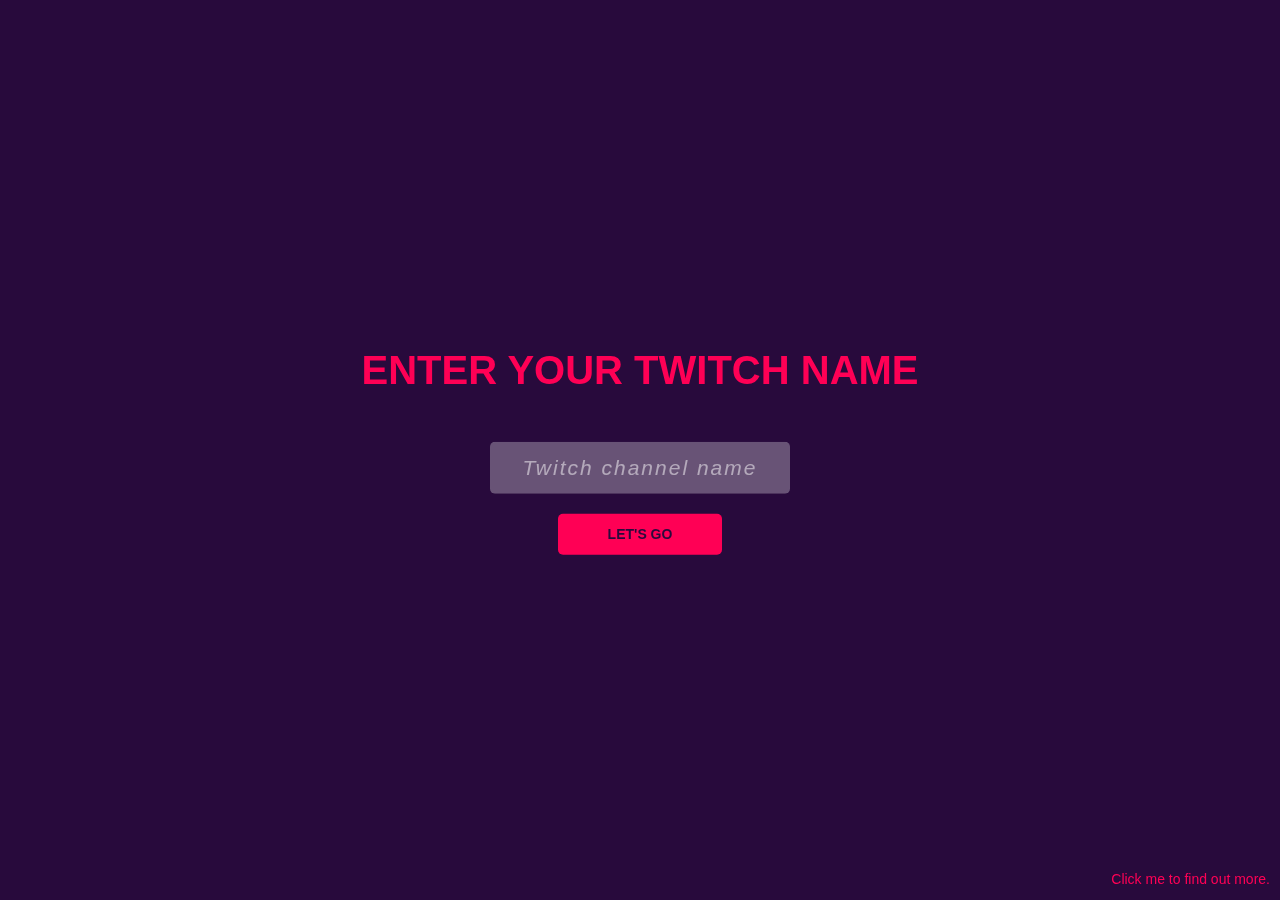
<file: index.html>
<!DOCTYPE html>
<html lang="en" dir="ltr">
  <head>
    <meta charset="utf-8">
    <title>Twitch Feed</title>
    <link rel="stylesheet" href="https://stackpath.bootstrapcdn.com/bootstrap/4.5.0/css/bootstrap.min.css">
    <link href="https://fonts.googleapis.com/css2?family=Montserrat:ital,wght@0,100;0,200;0,300;0,400;0,500;0,600;0,700;0,800;0,900;1,100;1,200;1,300;1,400;1,500;1,600;1,700;1,800;1,900&display=swap" rel="stylesheet">
    <link rel="stylesheet" href="styles/styles.css">
  </head>
  <body class='loginPage'>
    <div class="login vertical-center">
      <h1>ENTER YOUR TWITCH NAME</h1>
      <input id='twitchChannelName' class="text" type="text" name="" value="" placeholder="Twitch channel name">
      <button id='login' type="button" name="button" class='center-div' onclick='login()'>LET'S GO</button>
    </div>

    <div class="disclaimer"><a href="https://www.github.com/p4nash/twitch-stream-helper">
          Click me to find out more.</a>

    </div>
  </body>
    <script
    src="https://code.jquery.com/jquery-3.5.1.min.js"
    integrity="sha256-9/aliU8dGd2tb6OSsuzixeV4y/faTqgFtohetphbbj0="
    crossorigin="anonymous"></script>
  <script type="text/javascript" src="scripts/login.js">

  </script>
</html>
</file>
<file: styles/styles.css>
html{
  font-family: 'Montserrat', sans-serif;
}

body{
  padding-top: 30px;
  background-color: rgba(40, 10, 60, 1);
  color: white;
  font-weight:500;
  font-size: 14px;
  overflow: hidden!important;

  background-image: url('https://wallpapercave.com/wp/wp4676582.jpg');
  background-size: cover;
  background-repeat: no-repeat;
}

h1, h2{
  font-weight: 900;
  color: #ff0055;
  /* background: -webkit-linear-gradient(#ff0055, #db0735);
  -webkit-background-clip: text;
  -webkit-text-fill-color: transparent; */
}

h1, h3{
  text-align:center;
}

#eventsList, #messagesList{
  height: 75vh;
  /* border: 2px solid white; */
  background-color: rgba(40, 10, 60, 0.25);
  backdrop-filter: blur(5px);
  padding: 20px;
  border-radius: 10px;
  overflow-y: visible!important;
  overflow-x: hidden;
  box-shadow: 0px 0px 20px rgba(0, 0, 0, 0.2);
}
/* Hide scrollbar for Chrome, Safari and Opera */
#eventsList::-webkit-scrollbar, #messagesList::-webkit-scrollbar {
  display: none;
}

/* Hide scrollbar for IE, Edge and Firefox */
#eventsList, #messagesList {
  -ms-overflow-style: none;  /* IE and Edge */
  scrollbar-width: none;  /* Firefox */
}

.userEvent,.userName{
  font-weight: 900;
  color: #ff0055;
  font-size: 18px;
}
#messagesContainer, #eventsContainer{
}
.container{
  /* width: 100vw; */
  margin: auto 0;
  /* padding: 0; */
}

.row{
  padding: 2%;
  width: 100vw;
  max-height: 90vh;
}

.message, .event{
  backdrop-filter: blur(5px);
  padding: 20px;
  margin-bottom: 20px;
  border-radius: 10px;
}
.event{
  /* background-color: rgba(40, 10, 60, 0.9); */
  background-image: linear-gradient(to right, #280a3c, #071d4a);
  font-size: 1.2em;
  font-weight: 400;
  color: white;
  backdrop-filter: blur(20px);
  box-shadow: 0px 0px 20px rgba(40, 10, 60, 0.75);
}

.user{
  font-size: 1.25em;
}

.userName,.messageContent{
  display: block;
}

/* .userName{
  letter-spacing: 2px;
  color: #ff0055;
} */

.messageContent{
  margin-top: 5px;
  font-size: 1.2em;
  font-weight: 400;
  color: white;
}
.event>img, #viewerCount>img{
  margin-right: 20px;
  width: 20px;
}
.bold{
  font-weight: 900;
}
.italic{
  font-style: italic;
}
.emoticon{
  width: 30px;
}

.highlight{
  background-color: rgba(40, 10, 60, 0.85);
  animation: pulse 1s linear infinite;
}

.normal{
  /* background-color: rgba(40, 10, 60, 0.85); */
  background-image: linear-gradient(to right, #280a3c, #071d4a);
}

.unhighlight{
background-image: linear-gradient(to right, #280a3c, #071d4a);
  opacity: 0.5;
  backdrop-filter: blur(10px);

}
@keyframes pulse {
  0% {background-color: rgba(40, 10, 60, 0.85);}
  50% {background-color: rgba(56, 10, 87, 0.85);}
  100% {background-color: rgba(40, 10, 60, 0.85);}
}
.login{
  width: 100%;
  text-align: center;
  position: absolute;
  top: 50%;
}
.loginPage{
  width: 100vw;
  height: 100vh;
  backdrop-filter: blur(50px);
  /* opacity: 0.5; */
}
.vertical-center {
  margin: 0;
  position: absolute;
  top: 50%;
  -ms-transform: translateY(-50%);
  transform: translateY(-50%);
}
input.text{
    background-color: rgba(255,255,255, 0.3);
    border: none;
    padding: 10px;
    width: 300px;
    margin-top: 40px;
    border-radius:5px;
    backdrop-filter: blur(15px);
    color: white;
    font-size: 1.5em;
    letter-spacing: 2px;
    text-align: center;
    backdrop-filter: blur(15px);
}
input.text::placeholder{
  color: rgba(255,255,255,0.5);
  font-style: italic;
}
button{
  border: 2px solid;
  border: none;
  background-color: #ff0055;
  border-radius: 5px;
  color: rgb(40,10,60);
  font-weight: 900;
}

#login{
  display: block;
  margin: 0 auto;
  margin-top: 20px;
  padding: 10px 50px;
}

button:hover{
  background-color: #db0735;
}

#logout{
  position: fixed;
  top: 20px;
  right: 20px;
  padding: 20px;
}
#settings{
  position: fixed;
  top: 20px;
  left: 20px;
  padding: 20px;
}

button.close{
  background-color: #ff0055;
  position: absolute;
  top: 20px;
  right:20px;
  padding: 5px;
}

#settingsPanel{
  width: 50%;
  height: 50%;
  background-color: rgba(40, 10, 60, 0.5);
  font-size: 1.2em;
  font-weight: 400;
  color: white;
  backdrop-filter: blur(20px);
  box-shadow: 0px 0px 10px rgba(40, 10, 60, 0.75);
  border-radius: 10px;
  text-align: center;
  padding: 20px;
  display: none;

  position: absolute;
  margin: auto;
  top: 50%;
  left: 50%;
  transform: translate(-50%, -50%);
}

#settingsPanel>div{
  text-align: left;
}

input.checkbox{
  width: 50px;
  border: none;
  outline: none!important;
  background-color: rgba(40, 10, 60, 0.75);
}

.disclaimer>a{
  color: #ff0055;
}

.disclaimer{
  position: absolute;
  bottom: 10px;
  right: 10px;
}
#resumeScroll{
  display:none;
  position: absolute;
  bottom: 0;
  width: 97%;
  text-align: center;
  padding: 20px;
  background-color: #ff0055;
  border-radius: 0 0 20px 20px;
  box-shadow: 0px 0px 10px rgba(255, 0, 85, 0.75);
  color: #280a3c;
  font-weight: 1500;
}

#resumeScroll:hover{
  cursor: pointer;
}
</file>
